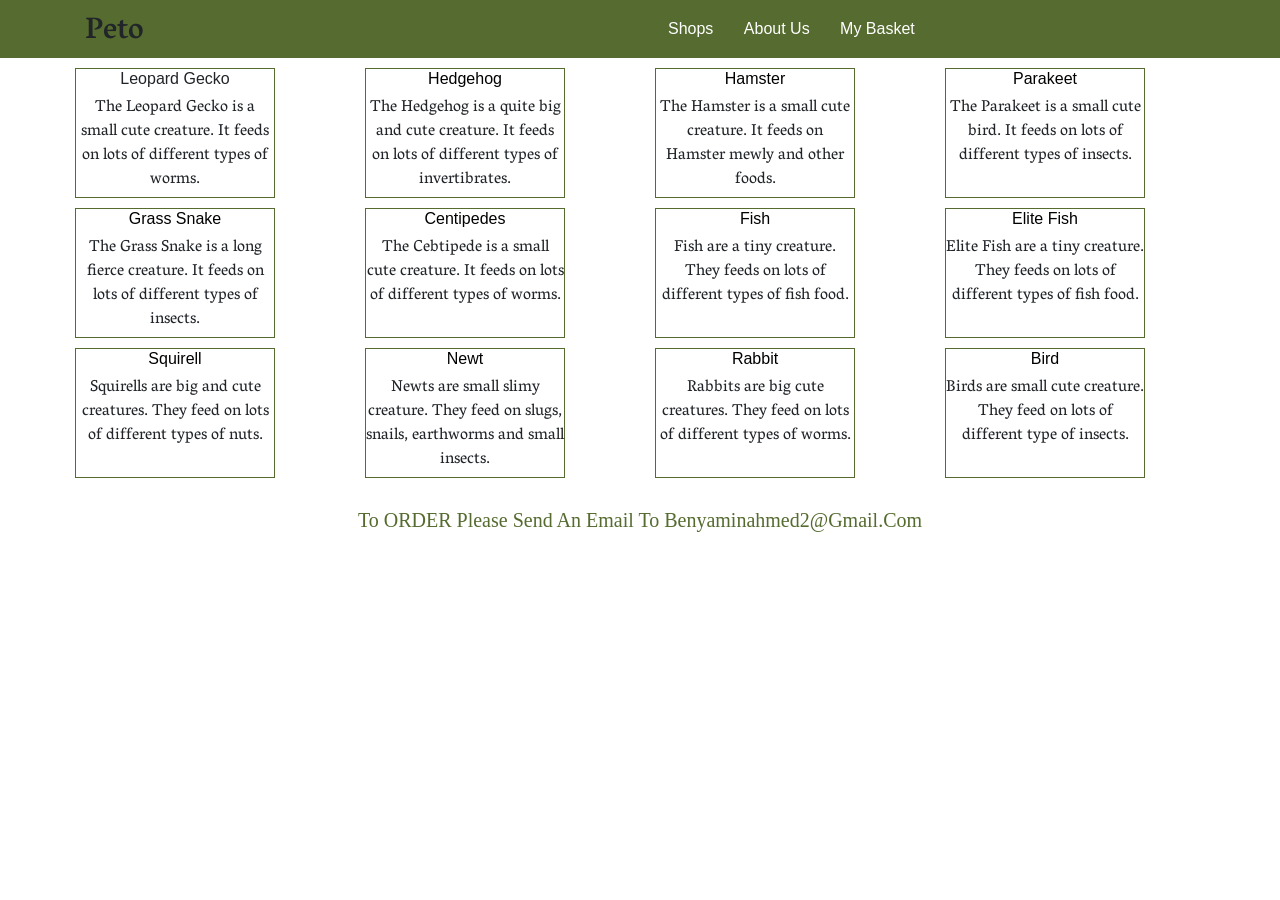
<file: index.html>
<!DOCTYPE html>
<html lang="en">

<head><meta name="viewport" content="width=F, initial-scale=1.0">
    <meta http-equiv="X-UA-Compatible" content="ie=edge">
    <link rel="stylesheet" href="https://maxcdn.bootstrapcdn.com/bootstrap/4.0.0/css/bootstrap.min.css" integrity="sha384-Gn5384xqQ1aoWXA+058RXPxPg6fy4IWvTNh0E263XmFcJlSAwiGgFAW/dAiS6JXm"
        crossorigin="anonymous">
    <script src="https://code.jquery.com/jquery-3.2.1.slim.min.js" integrity="sha384-KJ3o2DKtIkvYIK3UENzmM7KCkRr/rE9/Qpg6aAZGJwFDMVNA/GpGFF93hXpG5KkN"
        crossorigin="anonymous"></script>
    <script src="https://cdnjs.cloudflare.com/ajax/libs/popper.js/1.12.9/umd/popper.min.js" integrity="sha384-ApNbgh9B+Y1QKtv3Rn7W3mgPxhU9K/ScQsAP7hUibX39j7fakFPskvXusvfa0b4Q"
        crossorigin="anonymous"></script>
    <script src="https://maxcdn.bootstrapcdn.com/bootstrap/4.0.0/js/bootstrap.min.js" integrity="sha384-JZR6Spejh4U02d8jOt6vLEHfe/JQGiRRSQQxSfFWpi1MquVdAyjUar5+76PVCmYl"
        crossorigin="anonymous"></script>
    <link href="https://fonts.googleapis.com/css?family=Vesper+Libre" rel="stylesheet">
    <meta charset="UTF-8">
    <meta name="viewport" content="width=F, initial-scale=1.0">
    <meta http-equiv="X-UA-Compatible" content="ie=edge">
    <link rel="stylesheet" href="https://maxcdn.bootstrapcdn.com/bootstrap/4.0.0/css/bootstrap.min.css" integrity="sha384-Gn5384xqQ1aoWXA+058RXPxPg6fy4IWvTNh0E263XmFcJlSAwiGgFAW/dAiS6JXm"
        crossorigin="anonymous">
    <script src="https://code.jquery.com/jquery-3.2.1.slim.min.js" integrity="sha384-KJ3o2DKtIkvYIK3UENzmM7KCkRr/rE9/Qpg6aAZGJwFDMVNA/GpGFF93hXpG5KkN"
        crossorigin="anonymous"></script>
    <script src="https://cdnjs.cloudflare.com/ajax/libs/popper.js/1.12.9/umd/popper.min.js" integrity="sha384-ApNbgh9B+Y1QKtv3Rn7W3mgPxhU9K/ScQsAP7hUibX39j7fakFPskvXusvfa0b4Q"
        crossorigin="anonymous"></script>
    <script src="https://maxcdn.bootstrapcdn.com/bootstrap/4.0.0/js/bootstrap.min.js" integrity="sha384-JZR6Spejh4U02d8jOt6vLEHfe/JQGiRRSQQxSfFWpi1MquVdAyjUar5+76PVCmYl"
        crossorigin="anonymous"></script>
    <link href="https://fonts.googleapis.com/css?family=Vesper+Libre" rel="stylesheet">
    <title>Peto</title>
    <link rel="stylesheet" href="links.css">
    <link rel="icon" type="image/x-icon" href="favicon.ico">
</head>

<body>
    <div class="header">
        <div class="container">
            <div class="row">
                <div class="col">
                    <a href="links.html" class="link">
                        <h1 class="title">Peto</h1>
                    </a>
                </div>
                <div class="col">
                    <div class="div">
                        <a href="pets.html" class="btn btn-header">
                            Shops
                        </a>
                        <a href="about-us.html" class="btn btn-header">
                            About Us
                        </a>
                        <a href="order.html" class="btn btn-header">
                            My Basket
                        </a>
                    </div>
                </div>
            </div>
        </div>
    </div>
        <div class="row">
            <div class="col, co">
                <h6>
                    <a>Leopard Gecko</a>
                </h6>
                <p>The Leopard Gecko is a small cute creature. It feeds on lots of different types of worms.</p>
            </div>
            <div class="col, co">
                <h6>
                    <a href="">Hedgehog</a>
                </h6>
                <p>The Hedgehog is a quite big and cute creature. It feeds on lots of different types of invertibrates.</p>
            </div>
            <div class="col, co">
                <h6>
                    <a href="">Hamster</a>
                </h6>
                <p>The Hamster is a small cute creature. It feeds on Hamster mewly and other foods.</p>
            </div>
            <div class="col, co">
                <h6>
                    <a href="">Parakeet</a>
                </h6>
                <p>The Parakeet is a small cute bird. It feeds on lots of different types of insects.</p>
            </div>
            <div class="col, co">
                <h6>
                    <a href="">Grass Snake</a>
                </h6>
                <p>The Grass Snake is a long fierce creature. It feeds on lots of different types of insects.</p>
            </div>
            <div class="col, co">
                <h6>
                    <a href="">Centipedes</a>
                </h6>
                <p>The Cebtipede is a small cute creature. It feeds on lots of different types of worms.</p>
            </div>
            <div class="col, co">
                <h6>
                    <a href="">Fish</a>
                </h6>
                <p>Fish are a tiny creature. They feeds on lots of different types of fish food.</p>
            </div>
            <div class="col, co">
                <h6>
                    <a href="">Elite Fish</a>
                </h6>
                <p>Elite Fish are a tiny creature. They feeds on lots of different types of fish food.</p>
            </div>
            <div class="col, co">
                <h6>
                    <a href="">Squirell</a>
                </h6>
                <p>Squirells are big and cute creatures. They feed on lots of different types of nuts.</p>
            </div>
            <div class="col, co">
                <h6>
                    <a href="">Newt</a>
                </h6>
                <p>Newts are small slimy creature. They feed on slugs, snails, earthworms and small insects.</p>
            </div>
            <div class="col, co">
                <h6>
                    <a href="">Rabbit</a>
                </h6>
                <p>Rabbits are big cute creatures. They feed on lots of different types of worms.</p>
            </div>
            <div class="col, co">
                <h6>
                    <a href="">Bird</a>
                </h6>
                <p>Birds are small cute creature. They feed on lots of different type of insects.</p>
            </div>
        </div>
    </form>
    <div>
        <center>
            <h5 class="inst">To ORDER please send an email to benyaminahmed2@gmail.com</h5>
        </center>
    </div>
</body>

</html>
</file>
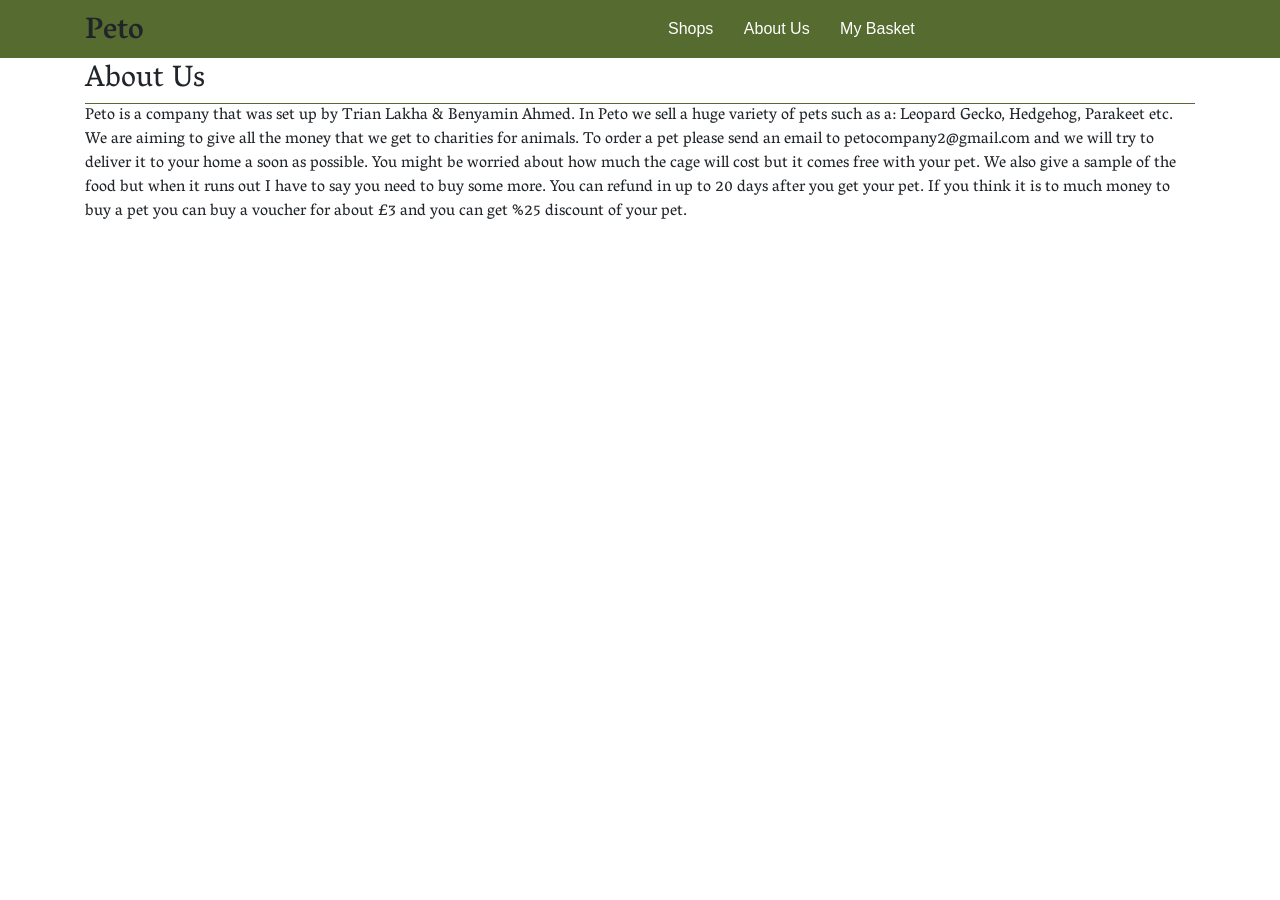
<file: about-us.html>
<!DOCTYPE html>
<html lang="en">

<head>
    <meta charset="UTF-8">
    <meta name="viewport" content="width=device-width, initial-scale=1.0">
    <meta http-equiv="X-UA-Compatible" content="ie=edge">
    <title>About Us</title>
    <link rel="stylesheet" href="about-us.css">
    <meta name="viewport" content="width=F, initial-scale=1.0">
    <meta http-equiv="X-UA-Compatible" content="ie=edge">
    <link rel="stylesheet" href="https://maxcdn.bootstrapcdn.com/bootstrap/4.0.0/css/bootstrap.min.css" integrity="sha384-Gn5384xqQ1aoWXA+058RXPxPg6fy4IWvTNh0E263XmFcJlSAwiGgFAW/dAiS6JXm"
        crossorigin="anonymous">
    <script src="https://code.jquery.com/jquery-3.2.1.slim.min.js" integrity="sha384-KJ3o2DKtIkvYIK3UENzmM7KCkRr/rE9/Qpg6aAZGJwFDMVNA/GpGFF93hXpG5KkN"
        crossorigin="anonymous"></script>
    <script src="https://cdnjs.cloudflare.com/ajax/libs/popper.js/1.12.9/umd/popper.min.js" integrity="sha384-ApNbgh9B+Y1QKtv3Rn7W3mgPxhU9K/ScQsAP7hUibX39j7fakFPskvXusvfa0b4Q"
        crossorigin="anonymous"></script>
    <script src="https://maxcdn.bootstrapcdn.com/bootstrap/4.0.0/js/bootstrap.min.js" integrity="sha384-JZR6Spejh4U02d8jOt6vLEHfe/JQGiRRSQQxSfFWpi1MquVdAyjUar5+76PVCmYl"
        crossorigin="anonymous"></script>
    <link href="https://fonts.googleapis.com/css?family=Vesper+Libre" rel="stylesheet">
    <link rel="icon" type="image/x-icon" href="favicon.ico">
</head>

<body>
    <div class="header">
        <div class="container">
            <div class="row">
                <div class="col">
                    <a href="links.html" class="link">
                        <h1 class="title">Peto</h1>
                    </a>
                </div>
                <div class="col">
                    <div class="div">
                        <a href="pets.html" class="btn btn-header">
                            Shops
                        </a>
                        <a href="about-us.html" class="btn btn-header">
                            About Us
                        </a>
                        <a href="order.html" class="btn btn-header">
                            My Basket
                        </a>
                    </div>
                </div>
            </div>
        </div>
    </div>
    <div class="container page-content">
        <div class="div2">
            About Us
        </div>
        <p class="p">
            Peto is a company that was set up by Trian Lakha & Benyamin Ahmed. In Peto we sell a huge variety of pets such as a: Leopard
            Gecko, Hedgehog, Parakeet etc. We are aiming to give all the money that we get to charities for animals. To order
            a pet please send an email to petocompany2@gmail.com and we will try to deliver it to your home a soon as possible.
            You might be worried about how much the cage will cost but it comes free with your pet. We also give a sample
            of the food but when it runs out I have to say you need to buy some more. You can refund in up to 20 days after
            you get your pet. If you think it is to much money to buy a pet you can buy a voucher for about £3 and you can
            get %25 discount of your pet.
        </p>
    </div>

</body>

</html>
</file>
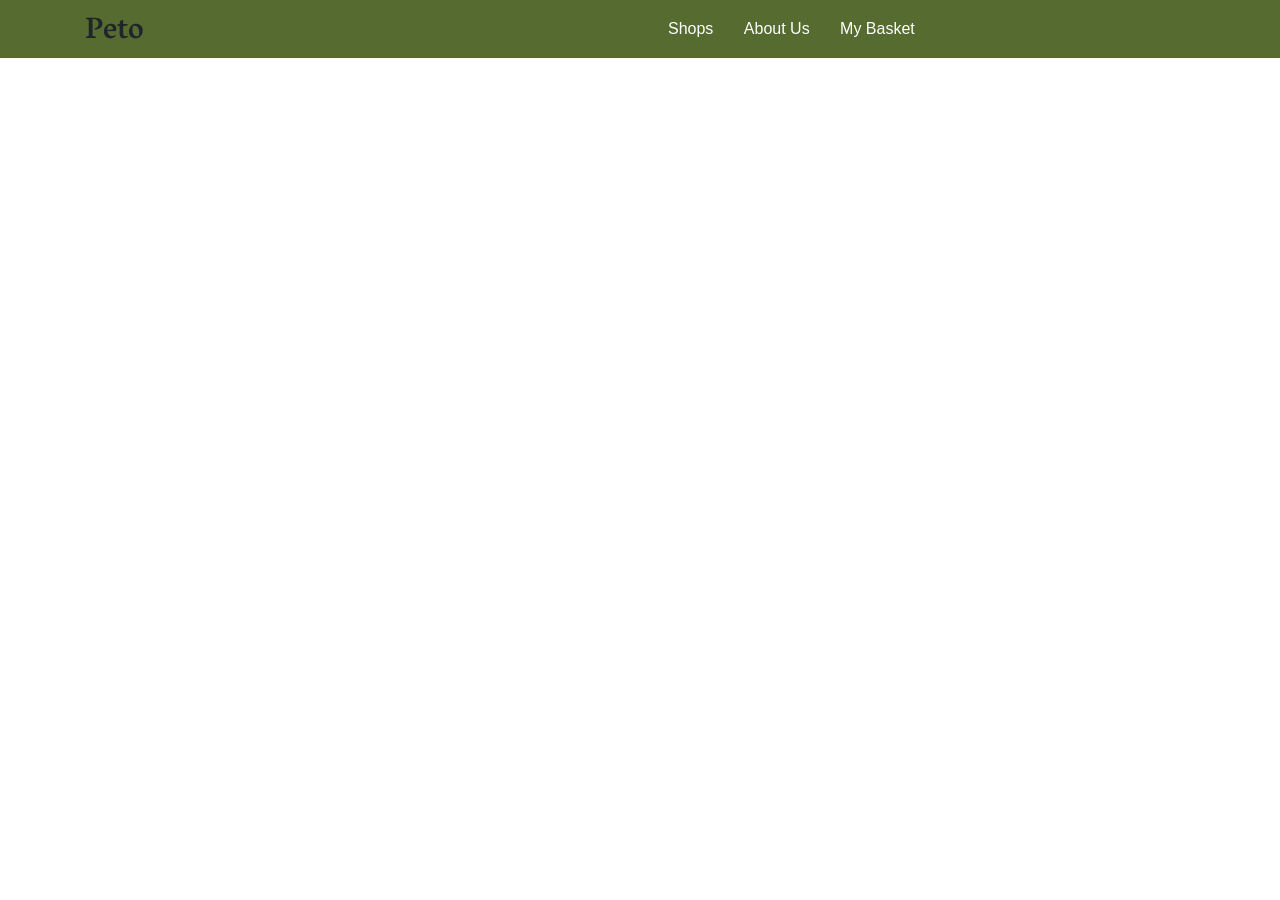
<file: pets.html>
<!DOCTYPE html>
<html lang="en">

<head>
    <meta charset="UTF-8">
    <meta name="viewport" content="width=device-width, initial-scale=1.0">
    <meta http-equiv="X-UA-Compatible" content="ie=edge">
    <link rel="stylesheet" href="pets.css">
    <meta name="viewport" content="width=F, initial-scale=1.0">
    <meta http-equiv="X-UA-Compatible" content="ie=edge">
    <link rel="stylesheet" href="https://maxcdn.bootstrapcdn.com/bootstrap/4.0.0/css/bootstrap.min.css" integrity="sha384-Gn5384xqQ1aoWXA+058RXPxPg6fy4IWvTNh0E263XmFcJlSAwiGgFAW/dAiS6JXm"
        crossorigin="anonymous">
    <script src="https://code.jquery.com/jquery-3.2.1.slim.min.js" integrity="sha384-KJ3o2DKtIkvYIK3UENzmM7KCkRr/rE9/Qpg6aAZGJwFDMVNA/GpGFF93hXpG5KkN"
        crossorigin="anonymous"></script>
    <script src="https://cdnjs.cloudflare.com/ajax/libs/popper.js/1.12.9/umd/popper.min.js" integrity="sha384-ApNbgh9B+Y1QKtv3Rn7W3mgPxhU9K/ScQsAP7hUibX39j7fakFPskvXusvfa0b4Q"
        crossorigin="anonymous"></script>
    <script src="https://maxcdn.bootstrapcdn.com/bootstrap/4.0.0/js/bootstrap.min.js" integrity="sha384-JZR6Spejh4U02d8jOt6vLEHfe/JQGiRRSQQxSfFWpi1MquVdAyjUar5+76PVCmYl"
        crossorigin="anonymous"></script>
    <link href="https://fonts.googleapis.com/css?family=Vesper+Libre" rel="stylesheet">
    <link rel="icon" type="image/x-icon" href="favicon.ico">
    <title>Shops</title>
</head>

<body>
    <div class="header">
        <div class="container">
            <div class="row">
                <div class="col">
                    <a href="links.html" class="link">
                        <h1 class="title">Peto</h1>
                    </a>
                </div>
                <div class="col">
                    <div class="div">
                        <a href="pets.html" class="btn btn-header">
                            Shops
                        </a>
                        <a href="about-us.html" class="btn btn-header">
                            About Us
                        </a>
                        <a href="order.html" class="btn btn-header">
                            My Basket
                        </a>
                    </div>
                </div>
            </div>
        </div>
    </div>
    <iframe src="https://www.google.com/maps/embed?pb=!1m14!1m12!1m3!1d2478.6713253817065!2d-0.3846931758180958!3d51.59258559007624!2m3!1f0!2f0!3f0!3m2!1i1024!2i768!4f13.1!5e0!3m2!1sen!2suk!4v1522404485199"
        width="100%" height="572" frameborder="0" style="border:0" allowfullscreen></iframe>
</body>

</html>
</file>
<file: links.css>
.link,
    .link:hover {
        text-decoration: none;
        color: inherit;
    }

    .header {
        background-color: darkolivegreen;
        margin: 0;
        padding: 10px;
    }

    .title {
        font-size: 30px;
        position: absolute;
        top: 5px;
    }

    .div {
        background-color: darkolivegreen;
    }

    .div2 {
        border-bottom: 1px solid darkolivegreen;
        font-size: 30px;
    }

    p,
    .title,
    .div2 {
        font-family: 'Vesper Libre', serif;
    }

    .btn-header {
        background-color: darkolivegreen;
        color: white !important;
    }

    ul {
        list-style-type: none;
    }

    h4,
    h5 {
        text-transform: capitalize;
    }

    .foot {
        background-color: darkolivegreen;
        border-bottom: 10px solid darkolivegreen;
    }

    .text-footer {
        color: white;
        margin-top: 10px;
    }

    .img-footer {
        width: 50px;
        height: 50px;
        margin: 10px;
    }

    .page-content {
        min-height: 500px;
    }

    .co {
        border: 1px solid darkolivegreen;
        margin-top: 10px;
        margin-left: 90px;
        width: 200px;
        height: 130px;
        text-align: center;
    }

    a:hover {
        color: black;
        text-decoration: none;
    }

    a {
        color: black;
    }

    .inst {
        margin-top: 30px;
        color: darkolivegreen;
        font-family: 'Cormorant Garamond', serif;
    }
</file>
<file: about-us.css>
.link,
.link:hover {
    text-decoration: none;
    color: inherit;
}

.header {
    background-color: darkolivegreen;
    margin: 0;
    padding: 10px;
}

.title {
    font-size: 30px;
    position: absolute;
    top: 5px;
}

.div {
    background-color: darkolivegreen;
}

.div2 {
    border-bottom: 1px solid darkolivegreen;
    font-size: 30px;
}

p,
.title,
.div2 {
    font-family: 'Vesper Libre', serif;
}

.btn-header {
    background-color: darkolivegreen;
    color: white !important;
}

ul {
    list-style-type: none;
}

h4,
h5 {
    text-transform: capitalize;
}

.foot {
    background-color: darkolivegreen;
    border-bottom: 10px solid darkolivegreen;
}

.text-footer {
    color: white;
    margin-top: 10px;
}

.img-footer {
    width: 50px;
    height: 50px;
    margin: 10px;
}

.page-content {
    min-height: 500px;
}
</file>
<file: pets.css>
.link,
.link:hover {
    text-decoration: none;
    color: inherit;
}

.header {
    background-color: darkolivegreen;
    margin: 0;
    padding: 10px;
}

.title {
    font-size: 30px;
    position: absolute;
    top: 5px;
}

.div {
    background-color: darkolivegreen;
}

.div2 {
    border-bottom: 1px solid darkolivegreen;
    font-size: 30px;
}

p,
.title,
.div2 {
    font-family: 'Vesper Libre', serif;
}

.btn-header {
    background-color: darkolivegreen;
    color: white !important;
}

ul {
    list-style-type: none;
}

h4,
h5 {
    text-transform: capitalize;
}

.foot {
    background-color: darkolivegreen;
    border-bottom: 10px solid darkolivegreen;
}

.text-footer {
    color: white;
    margin-top: 10px;
}

.img-footer {
    width: 50px;
    height: 50px;
    margin: 10px;
}

.page-content {
    min-height: 500px;
}

.h4 {
    margin-top: 80px;
}

a {
    text-decoration: none;
    
}
</file>
